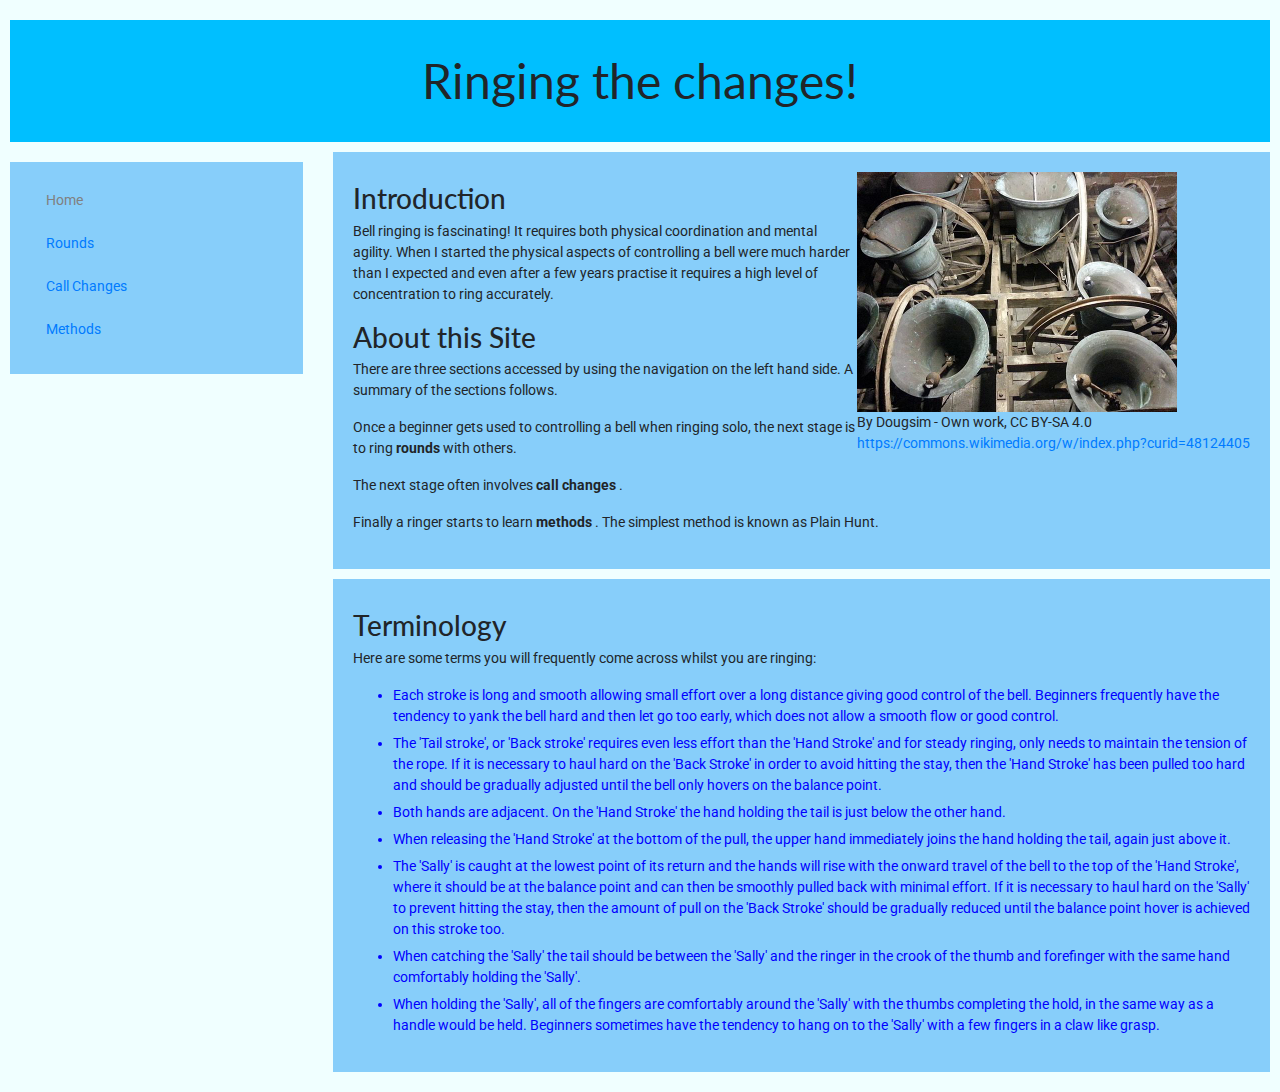
<file: index.html>
<!DOCTYPE html>
<html>
    <head>
        <title>Bell Ringing Introduction</title>
        <meta name="viewport" content="width=device-width, initial-scale=1.0">
        <link rel="stylesheet" href="https://stackpath.bootstrapcdn.com/bootstrap/4.3.1/css/bootstrap.min.css" integrity="sha384-ggOyR0iXCbMQv3Xipma34MD+dH/1fQ784/j6cY/iJTQUOhcWr7x9JvoRxT2MZw1T" crossorigin="anonymous">     
    	<link href="https://fonts.googleapis.com/css2?family=Lato:wght@400;700&family=Roboto:wght@400;500&display=swap" rel="stylesheet">
    	<link href="css/project0Layout.css" rel="stylesheet" type="text/css">
      	<link href="css/lists.css" rel="stylesheet" type="text/css">
        
    </head>
    <body>
    	<div class="container-fluid">
	<header>
		Ringing the changes!
	</header>
	<div class="row">
		<div class="col-3">
		<section>
			<ul class="nav flex-column">
				<li class="nav-item">
					<a class="nav-link active" href="index.html ">
						Home
					</a>
				</li>
				<li class="nav-item">
					<a class="nav-link" href="rounds.html">
						Rounds
					</a>
				</li>
				<li class="nav-item">
					<a class="nav-link" href="callchanges.html">
						Call Changes
					</a>
				</li>
				<li class="nav-item">
					<a class="nav-link" href="methods.html">
						Methods
					</a>
				</li>
			</ul>
		</section>
		</div>
		<div class="col-9">
			<section>
				<figure class="rightSide">
					<img src="images/640px-St_Bees_bells_in_up_position.jpg" alt="Bells in up position, ready for ringing" width="320" height="240" />
					<figcaption>
						By Dougsim - Own work, CC BY-SA 4.0
						<br />
						<a href="https://commons.wikimedia.org/w/index.php?curid=48124405">
							https://commons.wikimedia.org/w/index.php?curid=48124405
						</a>
					</figcaption>
				</figure>
				<h3>
					Introduction
				</h3>
				<p>
					Bell ringing is fascinating! It requires both physical coordination and mental agility. When I started the physical aspects of controlling a bell were much harder than I expected and even after a few years practise it requires a high level of concentration to ring accurately.
				</p>
				<h3>
					About this Site
				</h3>
				<p>
					There are three sections accessed by using the navigation on the left hand side. A summary of the sections follows.
				</p>
				<p>
					Once a beginner gets used to controlling a bell when ringing solo, the next stage is to ring
					<strong>
						rounds
					</strong>
					with others.
				</p>
				<p>
					The next stage often involves
					<strong>
						call changes
					</strong>
					.
				</p>
				<p>
					Finally a ringer starts to learn
					<strong>
						methods
					</strong>
					. The simplest method is known as Plain Hunt.
				</p>
			</section>
			<section>
				<h3>
					Terminology
				</h3>
				<p>
					Here are some terms you will frequently come across whilst you are ringing:
				</p>
				<ul>
					<li>
						Each stroke is long and smooth allowing small effort over a long distance giving good control of the bell. Beginners frequently have the tendency to yank the bell hard and then let go too early, which does not allow a smooth flow or good control.
					</li>
					<li>
						The 'Tail stroke', or 'Back stroke' requires even less effort than the 'Hand Stroke' and for steady ringing, only needs to maintain the tension of the rope. If it is necessary to haul hard on the 'Back Stroke' in order to avoid hitting the stay, then the 'Hand Stroke' has been pulled too hard and should be gradually adjusted until the bell only hovers on the balance point.
					</li>
					<li>
						Both hands are adjacent. On the 'Hand Stroke' the hand holding the tail is just below the other hand.
					</li>
					<li>
						When releasing the 'Hand Stroke' at the bottom of the pull, the upper hand immediately joins the hand holding the tail, again just above it.
					</li>
					<li>
						The 'Sally' is caught at the lowest point of its return and the hands will rise with the onward travel of the bell to the top of the 'Hand Stroke', where it should be at the balance point and can then be smoothly pulled back with minimal effort. If it is necessary to haul hard on the 'Sally' to prevent hitting the stay, then the amount of pull on the 'Back Stroke' should be gradually reduced until the balance point hover is achieved on this stroke too.
					</li>
					<li>
						When catching the 'Sally' the tail should be between the 'Sally' and the ringer in the crook of the thumb and forefinger with the same hand comfortably holding the 'Sally'.
					</li>
					<li>
						When holding the 'Sally', all of the fingers are comfortably around the 'Sally' with the thumbs completing the hold, in the same way as a handle would be held. Beginners sometimes have the tendency to hang on to the 'Sally' with a few fingers in a claw like grasp.
					</li>
				</ul>
			</section>
		</div>
	</div>
</div>
    
</body>
    	
</html>
</file>
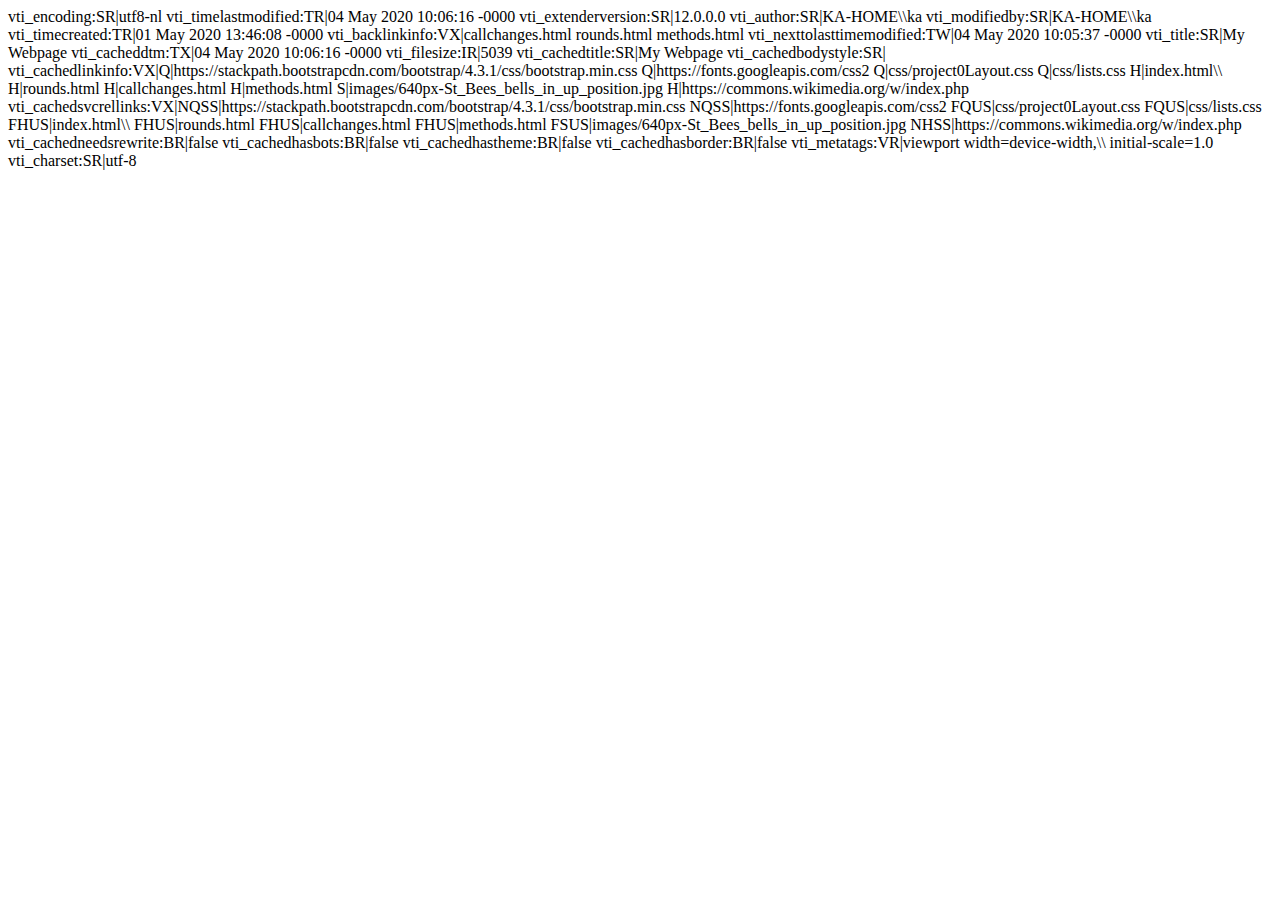
<file: _vti_cnf/index.html>
vti_encoding:SR|utf8-nl
vti_timelastmodified:TR|04 May 2020 10:06:16 -0000
vti_extenderversion:SR|12.0.0.0
vti_author:SR|KA-HOME\\ka
vti_modifiedby:SR|KA-HOME\\ka
vti_timecreated:TR|01 May 2020 13:46:08 -0000
vti_backlinkinfo:VX|callchanges.html rounds.html methods.html
vti_nexttolasttimemodified:TW|04 May 2020 10:05:37 -0000
vti_title:SR|My Webpage
vti_cacheddtm:TX|04 May 2020 10:06:16 -0000
vti_filesize:IR|5039
vti_cachedtitle:SR|My Webpage
vti_cachedbodystyle:SR|<body>
vti_cachedlinkinfo:VX|Q|https://stackpath.bootstrapcdn.com/bootstrap/4.3.1/css/bootstrap.min.css Q|https://fonts.googleapis.com/css2 Q|css/project0Layout.css Q|css/lists.css H|index.html\\  H|rounds.html H|callchanges.html H|methods.html S|images/640px-St_Bees_bells_in_up_position.jpg H|https://commons.wikimedia.org/w/index.php
vti_cachedsvcrellinks:VX|NQSS|https://stackpath.bootstrapcdn.com/bootstrap/4.3.1/css/bootstrap.min.css NQSS|https://fonts.googleapis.com/css2 FQUS|css/project0Layout.css FQUS|css/lists.css FHUS|index.html\\  FHUS|rounds.html FHUS|callchanges.html FHUS|methods.html FSUS|images/640px-St_Bees_bells_in_up_position.jpg NHSS|https://commons.wikimedia.org/w/index.php
vti_cachedneedsrewrite:BR|false
vti_cachedhasbots:BR|false
vti_cachedhastheme:BR|false
vti_cachedhasborder:BR|false
vti_metatags:VR|viewport width=device-width,\\ initial-scale=1.0
vti_charset:SR|utf-8
</file>
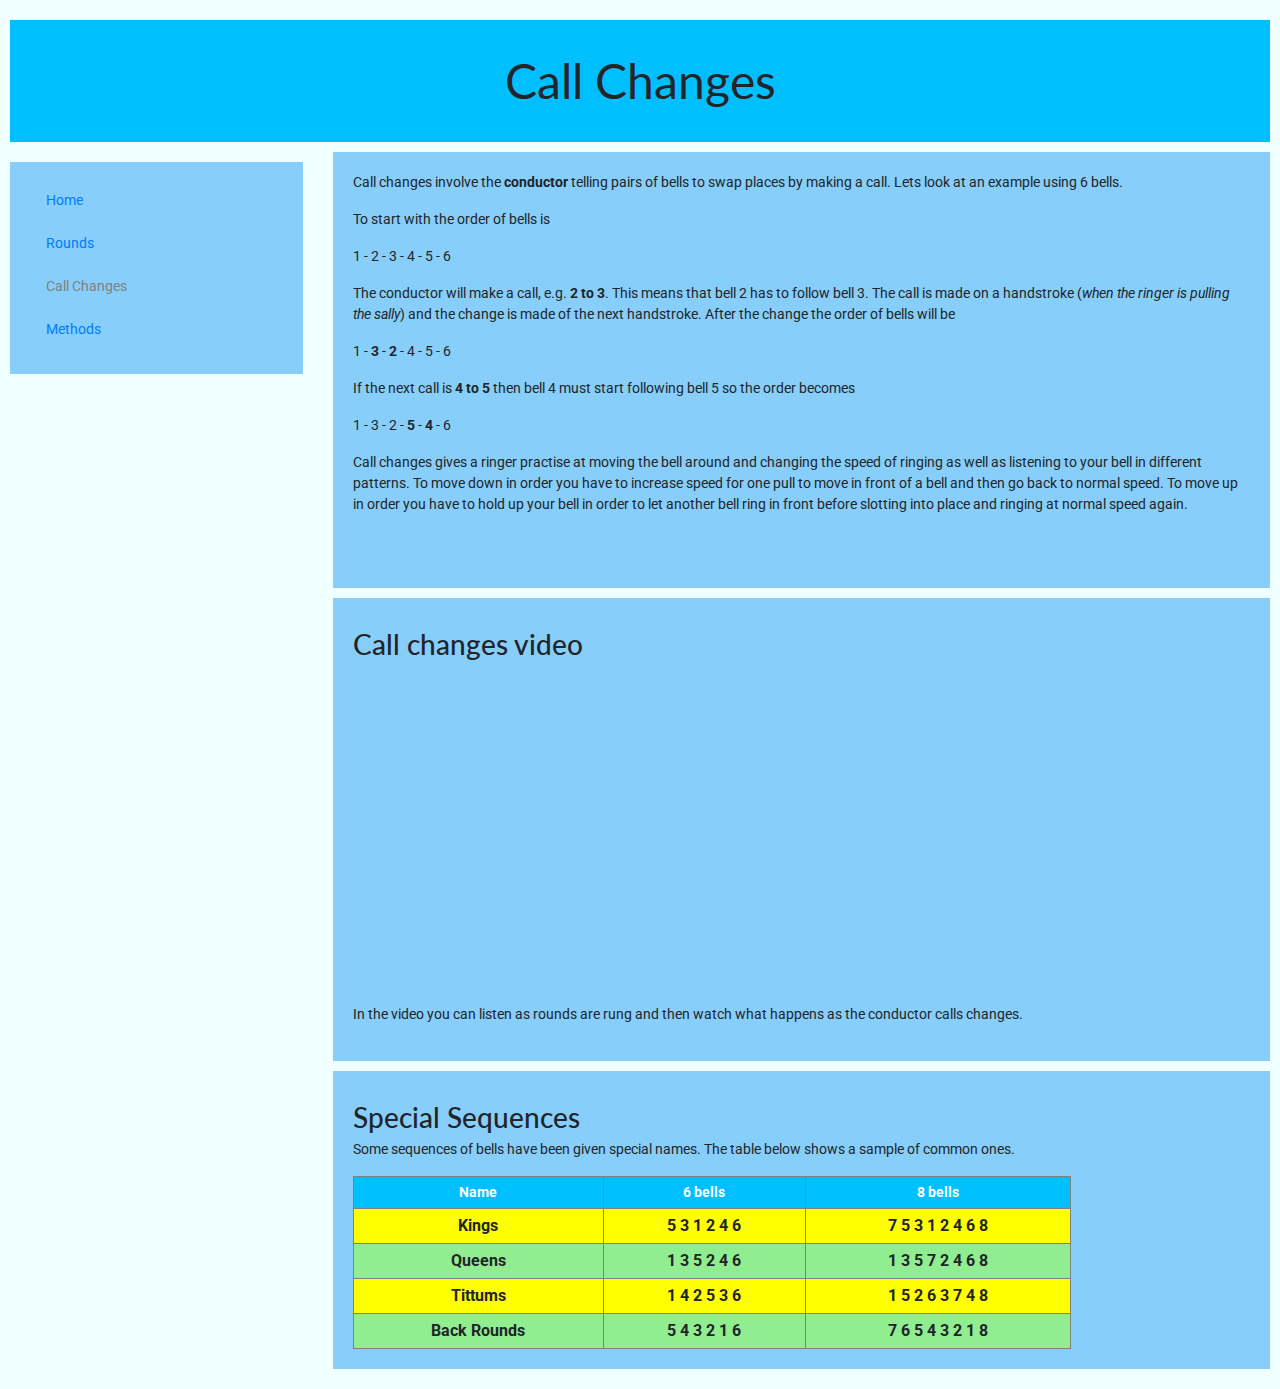
<file: callchanges.html>
<!DOCTYPE html>
<html>
    <head>
        <title>MCall Changes</title>
        <meta name="viewport" content="width=device-width, initial-scale=1.0">
        <link rel="stylesheet" href="https://stackpath.bootstrapcdn.com/bootstrap/4.3.1/css/bootstrap.min.css" integrity="sha384-ggOyR0iXCbMQv3Xipma34MD+dH/1fQ784/j6cY/iJTQUOhcWr7x9JvoRxT2MZw1T" crossorigin="anonymous">     
    	<link href="https://fonts.googleapis.com/css2?family=Lato:wght@400;700&family=Roboto:wght@400;500&display=swap" rel="stylesheet">
    	<link href="css/project0Layout.css" rel="stylesheet" type="text/css">
      	<link href="css/lists.css" rel="stylesheet" type="text/css">
                
    </head>
    <body>
        <div class="container-fluid">
    		<header>
    			Call Changes
    		</header>
    		<div class="row">
	     	<div class="col-3">
	     	<section>
	     	
	     		<ul class="nav flex-column">
				  <li class="nav-item">
				    <a class="nav-link" href="index.html ">Home</a>
				  </li>
				  <li class="nav-item">
				    <a class="nav-link" href="rounds.html">Rounds</a>
				  </li>
				  <li class="nav-item">
				    <a class="nav-link active" href="callchanges.html">Call Changes</a>
				  </li>
				  <li class="nav-item">
				    <a class="nav-link" href="methods.html">Methods</a>
				  </li>
				</ul>
			</section>
	     	</div>
	     	<div class="col-9">
 			 		<section>
						<p>Call changes involve the <strong>conductor</strong> 
						telling pairs of bells to swap places by making a call. 
						Lets look at an example using 6 bells.</p>
						<blockquote>To start with the order of bells is</blockquote>
						<blockquote>1 - 2 - 3 - 4 - 5 - 6</blockquote>
						<blockquote>The conductor will make a call, e.g. <strong>
						2 to 3</strong>. This means that bell 2 has to follow 
						bell 3. The call is made on a handstroke (<em>when the 
						ringer is pulling the sally</em>) and the change is made 
						of the next handstroke. After the change the order of 
						bells will be</blockquote>
						<blockquote>1 - <strong>3 </strong>-<strong> 2</strong> 
						- 4 - 5 - 6</blockquote>
						<blockquote>If the next call is <strong>4 to 5</strong> 
						then bell 4 must start following bell 5 so the order 
						becomes</blockquote>
						<blockquote>1 - 3 - 2 - <strong>5 </strong>- <strong>4</strong> 
						- 6</blockquote>
						<p>Call changes gives a ringer practise at moving the 
						bell around and changing the speed of ringing as well as 
						listening to your bell in different patterns. To move 
						down in order you have to increase speed for one pull to 
						move in front of a bell and then go back to normal 
						speed. To move up in order you have to hold up your bell 
						in order to let another bell ring in front before 
						slotting into place and ringing at normal speed again.</p>
						<p>&nbsp;</p>
					</section>
 			 		<section>
	 			 		<h3>Call changes video</h3>
	 			 		<p>
	 			 		<iframe width="560" height="315" src="https://www.youtube.com/embed/I0I-k3hrI6Y" frameborder="0" allow="accelerometer; autoplay; encrypted-media; gyroscope; picture-in-picture" allowfullscreen></iframe>
	 			 		</p>
	 			 		<p>In the video you can listen as rounds are rung and then watch what happens as the conductor calls changes.</p> 			 		
 			 		</section>
	     			<section>
	     			<h3>Special Sequences</h3>
	     			<p>Some sequences of bells have been given special names. The table below shows a sample of 
					common ones.</p>
						<table>
							<tr>
								<th>Name</th>
								<th>6 bells</th>
								<th>8 bells</th>
							</tr>
							<tr class="y">
								<td>Kings</td>
								<td>5 3 1 2 4 6</td>
								<td>7 5 3 1 2 4 6 8</td>
							</tr>
							<tr class="g">
								<td>Queens</td>
								<td>1 3 5 2 4 6</td>
								<td>1 3 5 7 2 4 6 8</td>
							</tr>
							<tr class="y">
								<td>Tittums</td>
								<td>1 4 2 5 3 6</td>
								<td>1 5 2 6 3 7 4 8</td>
							</tr>
							<tr class="g">
								<td>Back Rounds</td>
								<td>5 4 3 2 1 6</td>
								<td>7 6 5 4 3 2 1 8</td>
							</tr>
						</table>
	     			
	     			</section>
	     	</div>
		</div>
        </div>
    </body>	
</html>
</file>
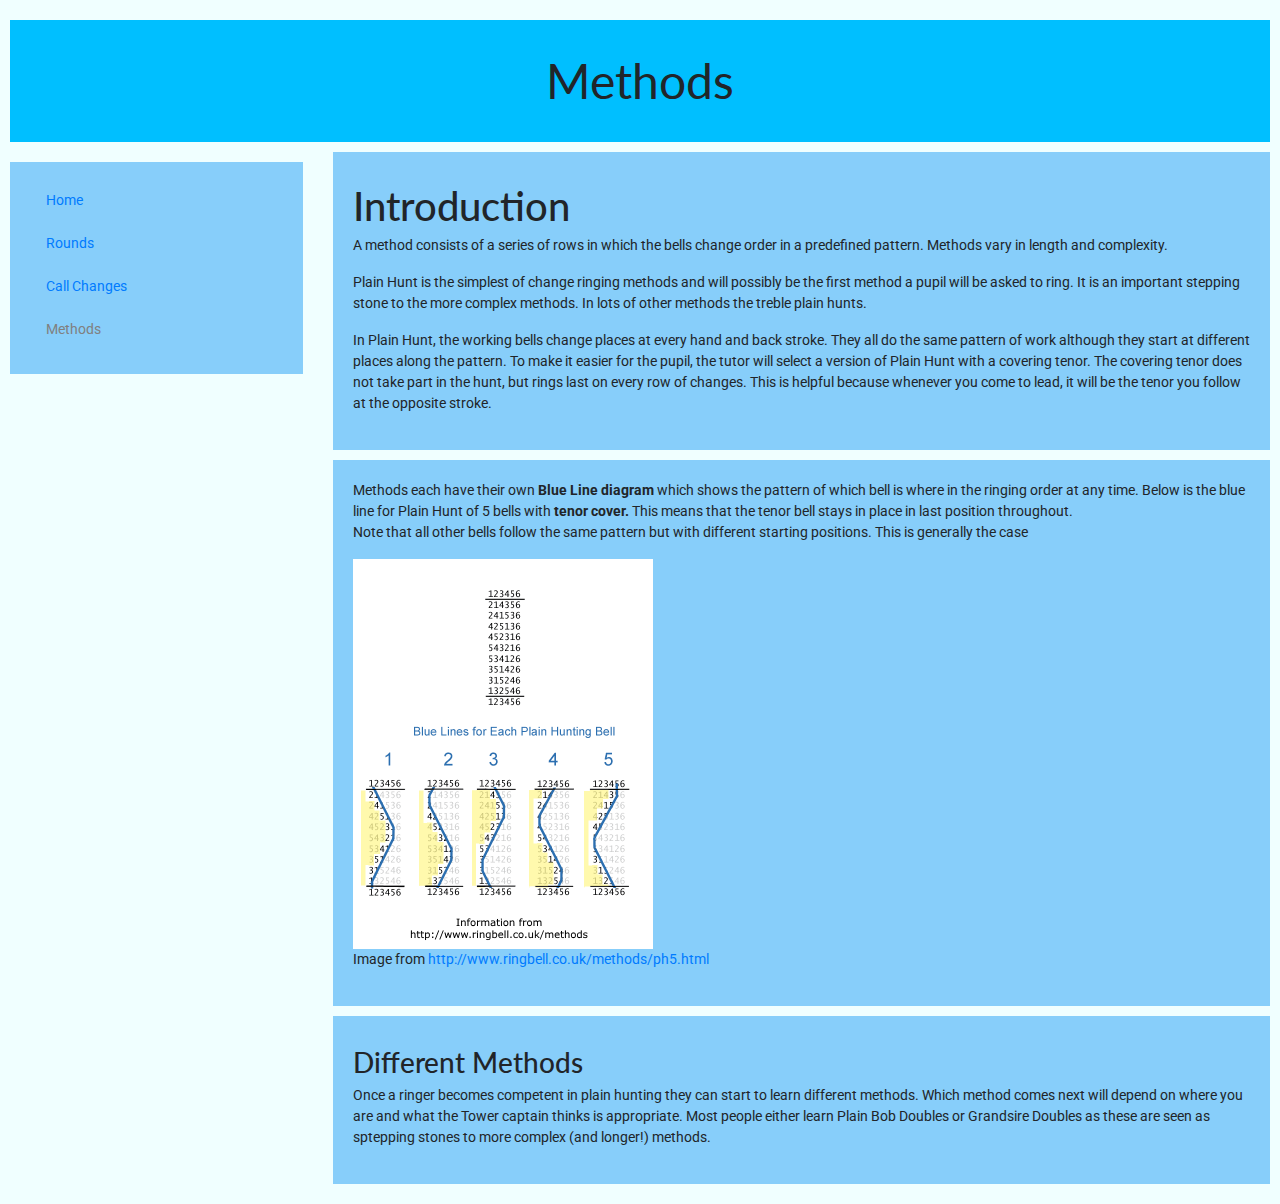
<file: methods.html>
<!DOCTYPE html>
<html>
    <head>
        <title>Change Ringing Methods</title>
        <meta name="viewport" content="width=device-width, initial-scale=1.0">
        <link rel="stylesheet" href="https://stackpath.bootstrapcdn.com/bootstrap/4.3.1/css/bootstrap.min.css" integrity="sha384-ggOyR0iXCbMQv3Xipma34MD+dH/1fQ784/j6cY/iJTQUOhcWr7x9JvoRxT2MZw1T" crossorigin="anonymous">     
    	<link href="https://fonts.googleapis.com/css2?family=Lato:wght@400;700&family=Roboto:wght@400;500&display=swap" rel="stylesheet">
    	<link href="css/project0Layout.css" rel="stylesheet" type="text/css">
      	<link href="css/lists.css" rel="stylesheet" type="text/css">
        
    </head>
    <body>
    <div class="container-fluid">
	<header>
		Methods
	</header>
	<div class="row">
			<div class="col-3">
			<section>
				<ul class="nav flex-column">
					<li class="nav-item">
						<a class="nav-link" href="index.html ">
							Home
						</a>
					</li>
					<li class="nav-item">
						<a class="nav-link" href="rounds.html">
							Rounds
						</a>
					</li>
					<li class="nav-item">
						<a class="nav-link" href="callchanges.html">
							Call Changes
						</a>
					</li>
					<li class="nav-item">
						<a class="nav-link active" href="methods.html">
							Methods
						</a>
					</li>
				</ul>
			</section>
			</div>
			<div class="col-9">
				<section id="intro">
					<h1>
						Introduction
					</h1>
					<p>
						A method consists of a series of rows in which the bells change order in a predefined pattern. Methods vary in length and complexity.
					</p>
					<p>
						Plain Hunt is the simplest of change ringing methods and will possibly be the first method a pupil will be asked to ring. It is an important stepping stone to the more complex methods. In lots of other methods the treble plain hunts.
					</p>
					<p>
						In Plain Hunt, the working bells change places at every hand and back stroke. They all do the same pattern of work although they start at different places along the pattern. To make it easier for the pupil, the tutor will select a version of Plain Hunt with a covering tenor. The covering tenor does not take part in the hunt, but rings last on every row of changes. This is helpful because whenever you come to lead, it will be the tenor you follow at the opposite stroke.
					</p>
				</section>
				<section>
					<p>
						Methods each have their own
						<strong>
							Blue Line diagram
						</strong>
						 which shows the pattern of which bell is where in the ringing order at any time. Below is the blue line for Plain Hunt of 5 bells with
						<strong>
							tenor cover.
						</strong>
						 This means that the tenor bell stays in place in last position throughout.
						<br />
						Note that all other bells follow the same pattern but with different starting positions. This is generally the case
					</p>
					<figure class="full">
						<img src="images/ph5.gif" alt="Plain hunt on 5 with covering tenor" width="300" height="390" />
						<figcaption>
							Image from
							<a href="http://www.ringbell.co.uk/methods/ph5.htm">
								http://www.ringbell.co.uk/methods/ph5.html
							</a>
						</figcaption>
					</figure>
				</section>
				<section>
					<h3>
						Different Methods
					</h3>
					<p>
						Once a ringer becomes competent in plain hunting they can start to learn different methods. Which method comes next will depend on where you are and what the Tower captain thinks is appropriate. Most people either learn Plain Bob Doubles or Grandsire Doubles as these are seen as sptepping stones to more complex (and longer!) methods.
					</p>
				</section>
			</div>
		</div>
		</div>
  </body>	
</html>
</file>
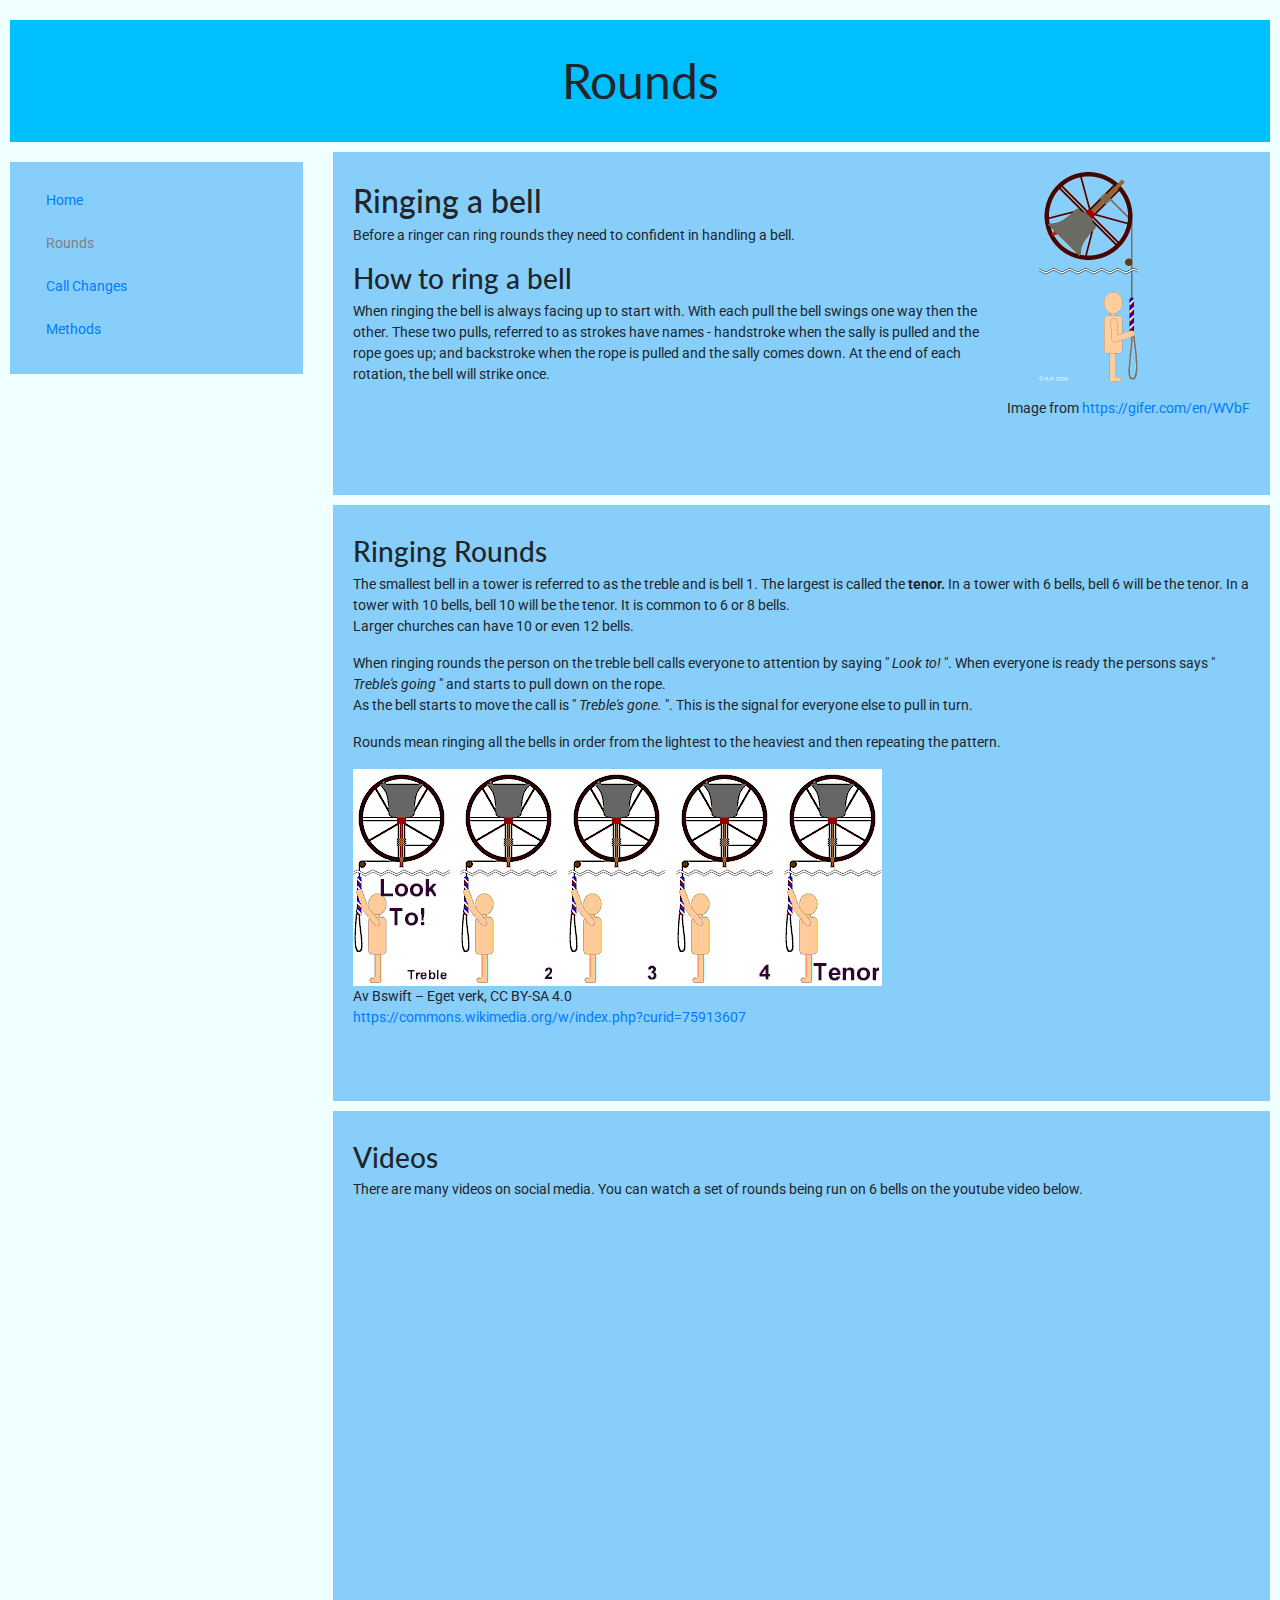
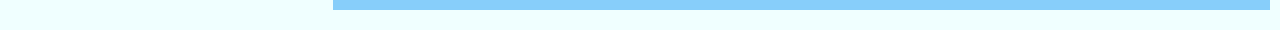
<file: rounds.html>
<!DOCTYPE html>
<html>
    <head>
        <title>Ringing Rounds</title>
        <meta name="viewport" content="width=device-width, initial-scale=1.0">
        <link rel="stylesheet" href="https://stackpath.bootstrapcdn.com/bootstrap/4.3.1/css/bootstrap.min.css" integrity="sha384-ggOyR0iXCbMQv3Xipma34MD+dH/1fQ784/j6cY/iJTQUOhcWr7x9JvoRxT2MZw1T" crossorigin="anonymous">     
    	<link href="https://fonts.googleapis.com/css2?family=Lato:wght@400;700&family=Roboto:wght@400;500&display=swap" rel="stylesheet">
    	<link href="css/project0Layout.css" rel="stylesheet" type="text/css">
      	<link href="css/lists.css" rel="stylesheet" type="text/css">
        
    </head>
		    <body>
		    <div class="container-fluid">
			<header>
				Rounds
			</header>
			<div class="row">
				<div class="col-3">
					<section>
					<ul class="nav flex-column">
						<li class="nav-item">
							<a class="nav-link" href="index.html ">
								Home
							</a>
						</li>
						<li class="nav-item">
							<a class="nav-link active" href="rounds.html">
								Rounds
							</a>
						</li>
						<li class="nav-item">
							<a class="nav-link" href="callchanges.html">
								Call Changes
							</a>
						</li>
						<li class="nav-item">
							<a class="nav-link" href="methods.html">
								Methods
							</a>
						</li>
					</ul>
					</section>
				</div>
				<div class="col-9">
					<section>
						<figure class="rightSide">
							<p>
								<img src="images/WVbF.gif" alt="Ringing a bell" width="164" height="210" />
							</p>
							<figcaption>
								Image from
								<a href="https://gifer.com/en/WVbF">
									https://gifer.com/en/WVbF
								</a>
							</figcaption>
						</figure>
						<h2>
							Ringing a bell
						</h2>
						<p>
							Before a ringer can ring rounds they need to confident in handling a bell.
						</p>
						<h3>
							How to ring a bell
						</h3>
						<p>
							When ringing the bell is always facing up to start with. With each pull the bell swings one way then the other. These two pulls, referred to as strokes have names - handstroke when the sally is pulled and the rope goes up; and backstroke when the rope is pulled and the sally comes down. At the end of each rotation, the bell will strike once.
						</p>
						<p>
							&nbsp;
						</p>
						<p>
							&nbsp;
						</p>
					</section>
					<section>
						<h3>
							Ringing Rounds
						</h3>
						<p>
							The smallest bell in a tower is referred to as the treble and is bell 1. The largest is called the
							<strong>
								 tenor.
							</strong>
							In a tower with 6 bells, bell 6 will be the tenor. In a tower with 10 bells, bell 10 will be the tenor. It is common to 6 or 8 bells.
							<br />
							Larger churches can have 10 or even 12 bells.
						</p>
						<p>
							When ringing rounds the person on the treble bell calls everyone to attention by saying "
							<em>
								Look to!
							</em>
							". When everyone is ready the persons says "
							<em>
								Treble's going
							</em>
							" and starts to pull down on the rope.
							<br />
							As the bell starts to move the call is "
							<em>
								Treble's gone.
							</em>
							". This is the signal for everyone else to pull in turn.
						</p>
						<p>
							Rounds mean ringing all the bells in order from the lightest to the heaviest and then repeating the pattern.
						</p>
						<figure class="leftSide">
							<img src="images/Rounds_on_five.gif" alt="Ringing rounds on 5" width="529" height="217" />
							<figcaption>
								Av Bswift &ndash; Eget verk, CC BY-SA 4.0
								<br />
								<a href="https://commons.wikimedia.org/w/index.php?curid=75913607">
									 https://commons.wikimedia.org/w/index.php?curid=75913607
								</a>
							</figcaption>
						</figure>
						<p>
							&nbsp;
						</p>
					</section>
					<section>
						<h3>
							Videos
						</h3>
						<p>
							There are many videos on social media. You can watch a set of rounds being run on 6 bells on the youtube video below.
						</p>
						<p class="centred">
							<iframe src="https://www.youtube.com/embed/SlQSGel_xBE" width="560" height="315" frameborder="0" allowfullscreen="allowfullscreen">
							</iframe>
						</p>
						<p>
							&nbsp;
						</p>
					</section>
				</div>
			</div>
		</div>
    </body>    	
</html>
</file>
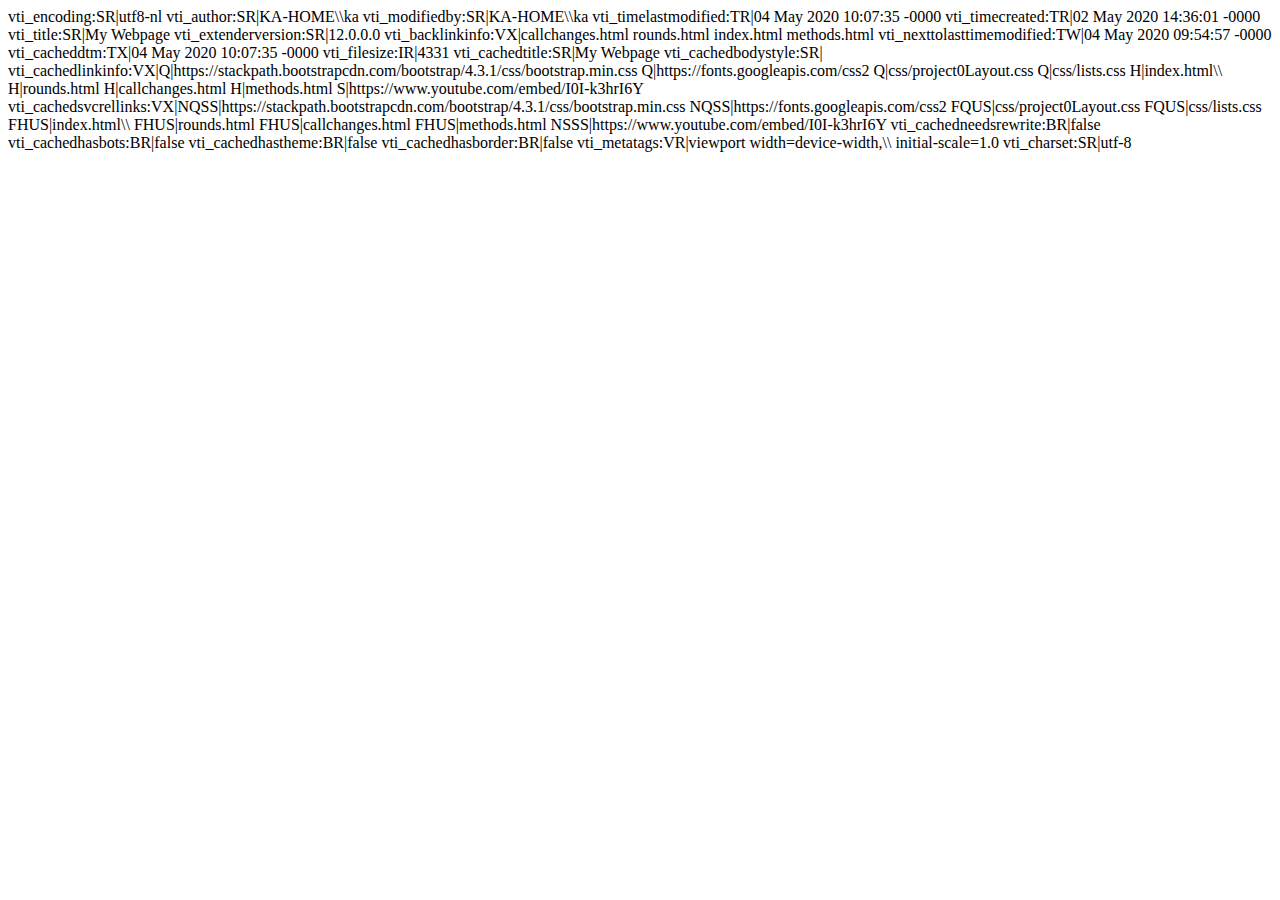
<file: _vti_cnf/callchanges.html>
vti_encoding:SR|utf8-nl
vti_author:SR|KA-HOME\\ka
vti_modifiedby:SR|KA-HOME\\ka
vti_timelastmodified:TR|04 May 2020 10:07:35 -0000
vti_timecreated:TR|02 May 2020 14:36:01 -0000
vti_title:SR|My Webpage
vti_extenderversion:SR|12.0.0.0
vti_backlinkinfo:VX|callchanges.html rounds.html index.html methods.html
vti_nexttolasttimemodified:TW|04 May 2020 09:54:57 -0000
vti_cacheddtm:TX|04 May 2020 10:07:35 -0000
vti_filesize:IR|4331
vti_cachedtitle:SR|My Webpage
vti_cachedbodystyle:SR|<body>
vti_cachedlinkinfo:VX|Q|https://stackpath.bootstrapcdn.com/bootstrap/4.3.1/css/bootstrap.min.css Q|https://fonts.googleapis.com/css2 Q|css/project0Layout.css Q|css/lists.css H|index.html\\  H|rounds.html H|callchanges.html H|methods.html S|https://www.youtube.com/embed/I0I-k3hrI6Y
vti_cachedsvcrellinks:VX|NQSS|https://stackpath.bootstrapcdn.com/bootstrap/4.3.1/css/bootstrap.min.css NQSS|https://fonts.googleapis.com/css2 FQUS|css/project0Layout.css FQUS|css/lists.css FHUS|index.html\\  FHUS|rounds.html FHUS|callchanges.html FHUS|methods.html NSSS|https://www.youtube.com/embed/I0I-k3hrI6Y
vti_cachedneedsrewrite:BR|false
vti_cachedhasbots:BR|false
vti_cachedhastheme:BR|false
vti_cachedhasborder:BR|false
vti_metatags:VR|viewport width=device-width,\\ initial-scale=1.0
vti_charset:SR|utf-8
</file>
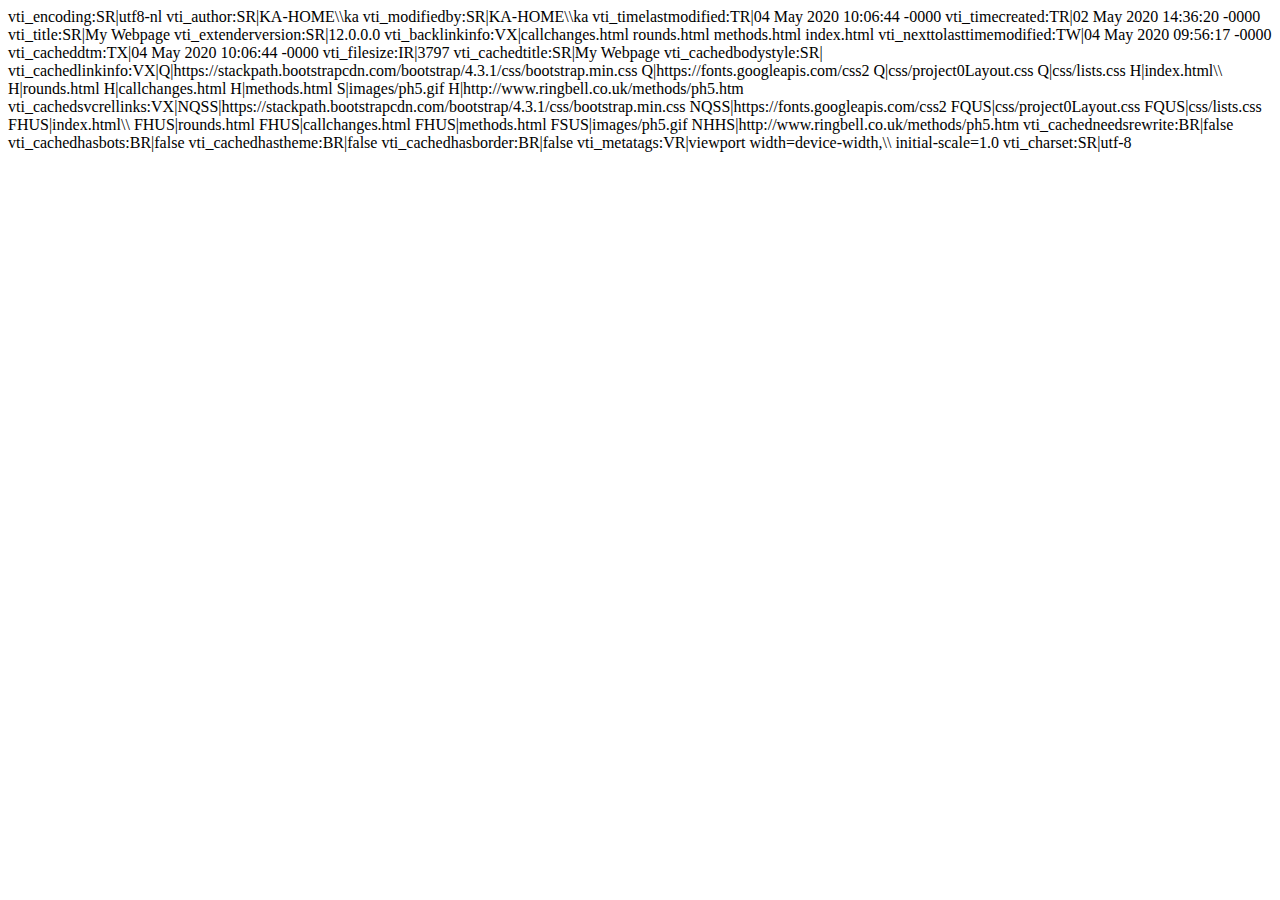
<file: _vti_cnf/methods.html>
vti_encoding:SR|utf8-nl
vti_author:SR|KA-HOME\\ka
vti_modifiedby:SR|KA-HOME\\ka
vti_timelastmodified:TR|04 May 2020 10:06:44 -0000
vti_timecreated:TR|02 May 2020 14:36:20 -0000
vti_title:SR|My Webpage
vti_extenderversion:SR|12.0.0.0
vti_backlinkinfo:VX|callchanges.html rounds.html methods.html index.html
vti_nexttolasttimemodified:TW|04 May 2020 09:56:17 -0000
vti_cacheddtm:TX|04 May 2020 10:06:44 -0000
vti_filesize:IR|3797
vti_cachedtitle:SR|My Webpage
vti_cachedbodystyle:SR|<body>
vti_cachedlinkinfo:VX|Q|https://stackpath.bootstrapcdn.com/bootstrap/4.3.1/css/bootstrap.min.css Q|https://fonts.googleapis.com/css2 Q|css/project0Layout.css Q|css/lists.css H|index.html\\  H|rounds.html H|callchanges.html H|methods.html S|images/ph5.gif H|http://www.ringbell.co.uk/methods/ph5.htm
vti_cachedsvcrellinks:VX|NQSS|https://stackpath.bootstrapcdn.com/bootstrap/4.3.1/css/bootstrap.min.css NQSS|https://fonts.googleapis.com/css2 FQUS|css/project0Layout.css FQUS|css/lists.css FHUS|index.html\\  FHUS|rounds.html FHUS|callchanges.html FHUS|methods.html FSUS|images/ph5.gif NHHS|http://www.ringbell.co.uk/methods/ph5.htm
vti_cachedneedsrewrite:BR|false
vti_cachedhasbots:BR|false
vti_cachedhastheme:BR|false
vti_cachedhasborder:BR|false
vti_metatags:VR|viewport width=device-width,\\ initial-scale=1.0
vti_charset:SR|utf-8
</file>
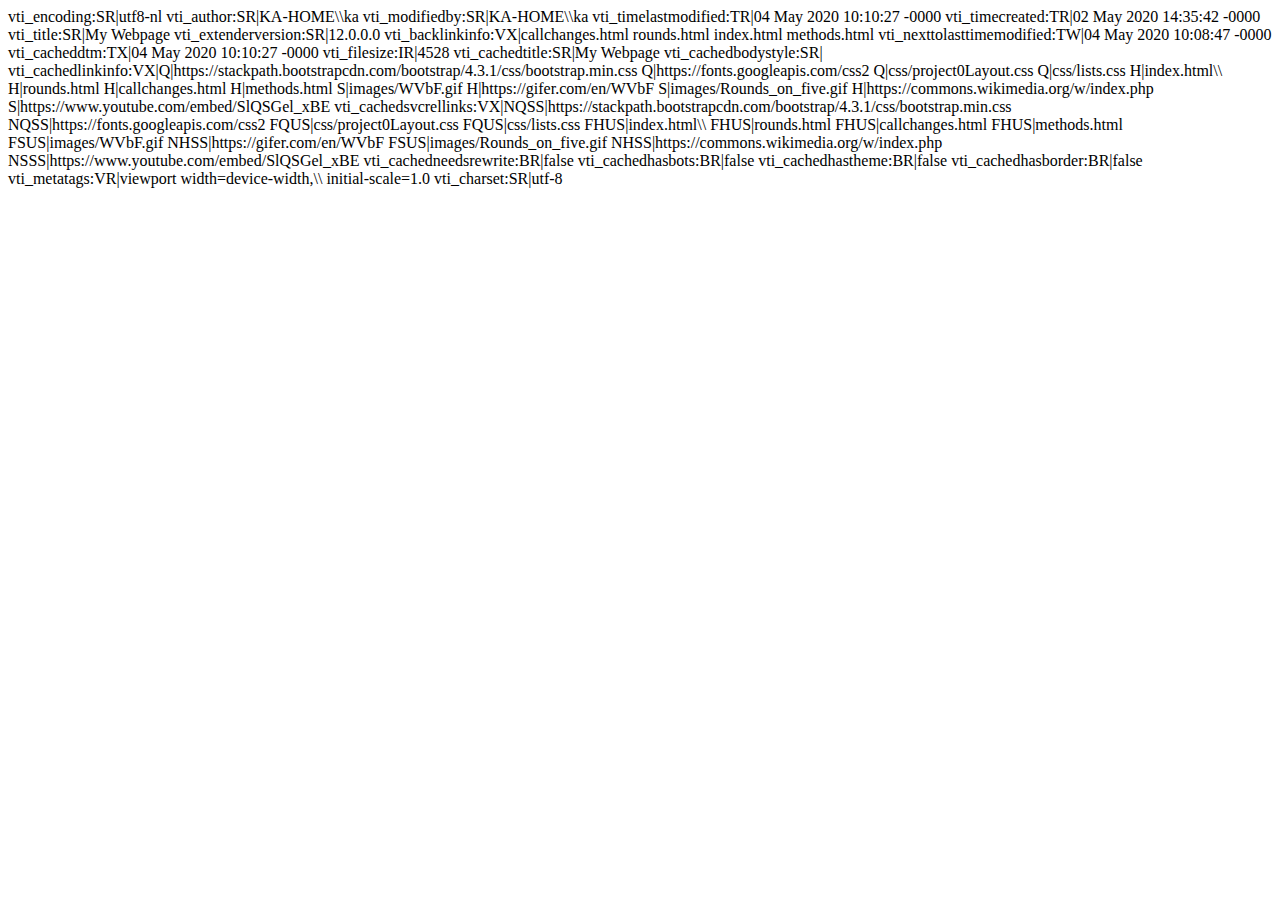
<file: _vti_cnf/rounds.html>
vti_encoding:SR|utf8-nl
vti_author:SR|KA-HOME\\ka
vti_modifiedby:SR|KA-HOME\\ka
vti_timelastmodified:TR|04 May 2020 10:10:27 -0000
vti_timecreated:TR|02 May 2020 14:35:42 -0000
vti_title:SR|My Webpage
vti_extenderversion:SR|12.0.0.0
vti_backlinkinfo:VX|callchanges.html rounds.html index.html methods.html
vti_nexttolasttimemodified:TW|04 May 2020 10:08:47 -0000
vti_cacheddtm:TX|04 May 2020 10:10:27 -0000
vti_filesize:IR|4528
vti_cachedtitle:SR|My Webpage
vti_cachedbodystyle:SR|<body>
vti_cachedlinkinfo:VX|Q|https://stackpath.bootstrapcdn.com/bootstrap/4.3.1/css/bootstrap.min.css Q|https://fonts.googleapis.com/css2 Q|css/project0Layout.css Q|css/lists.css H|index.html\\  H|rounds.html H|callchanges.html H|methods.html S|images/WVbF.gif H|https://gifer.com/en/WVbF S|images/Rounds_on_five.gif H|https://commons.wikimedia.org/w/index.php S|https://www.youtube.com/embed/SlQSGel_xBE
vti_cachedsvcrellinks:VX|NQSS|https://stackpath.bootstrapcdn.com/bootstrap/4.3.1/css/bootstrap.min.css NQSS|https://fonts.googleapis.com/css2 FQUS|css/project0Layout.css FQUS|css/lists.css FHUS|index.html\\  FHUS|rounds.html FHUS|callchanges.html FHUS|methods.html FSUS|images/WVbF.gif NHSS|https://gifer.com/en/WVbF FSUS|images/Rounds_on_five.gif NHSS|https://commons.wikimedia.org/w/index.php NSSS|https://www.youtube.com/embed/SlQSGel_xBE
vti_cachedneedsrewrite:BR|false
vti_cachedhasbots:BR|false
vti_cachedhastheme:BR|false
vti_cachedhasborder:BR|false
vti_metatags:VR|viewport width=device-width,\\ initial-scale=1.0
vti_charset:SR|utf-8
</file>
<file: css/project0Layout.css>
﻿body {
	font-family:'Roboto', sans-serif;
	font-size:14px;
	background-color:#ffffcc;
	}
	
h1,h2,h3 {
	font-family: 'Lato', sans-serif;
	margin-top:10px;
	margin-bottom:5px;
	}


li:hover{
	background-color:yellow;
}

section{
	padding:20px;
	margin-bottom:10px;
	background-color:lightskyblue;
}

@media screen and (max-width: 600px) {
	figure{ 
		float:left;}
  	}
}

figure {
	  width: 30%;
	  text-align: center;
	  font-size: 75%;
	  text-indent: 0;
	  border: thin silver solid;
	  margin: 0.5em;
	  padding: 0.5em;
	}

header{
	margin-top:10px;
	margin-bottom:10px;
	padding: 25px;
	font-size:48px;
	text-align:center;
	background-color:deepskyblue;
	font-family: 'Lato', sans-serif;
}

table{
	border:thick;
	border-color:blue;
	border-collapse:collapse;
	width:80%;
}

th{
	background-color:deepskyblue;
	color: white;
}
th,td{
	border:1px solid gray;
	padding:5px;
	text-align:center;
}

.rightSide{
	float:right;
}
.leftSide{
	float:left;
	width:100%
	}
.centred{
	text-align:center;
}
.container-fluid{
	background-color:azure;
	padding:10px;
	}
.active{
	color:gray;
}
.col-3{
	margin-top:10px;
}
.full{
	width: 100%;
}
</file>
<file: css/lists.css>
﻿/* line 4, ../project0/scss/lists.scss */
ul > li {
  font-size: 14px;
  margin-bottom:6px;
  color: blue;
}

/* line 9, ../project0/scss/lists.scss */
ol > li {
  font-size: 14px;
  color: darkgreen;
}

/* line 14, ../project0/scss/lists.scss */
.g, .y, .r{
  font-size: 16px;
  font-weight: bold;
  border: 1px solid dimgray;
  padding: 10px;
  margin: 5px;
  width: 30%;
  text-align: center;
}

/* line 26, ../project0/scss/lists.scss */
.g {
  background-color: lightgreen;
}

/* line 31, ../project0/scss/lists.scss */
.y {
  background-color: yellow;
}

/* line 36, ../project0/scss/lists.scss */
.r {
  background-color: red;
}

/*# sourceMappingURL=lists.css.map */
</file>
